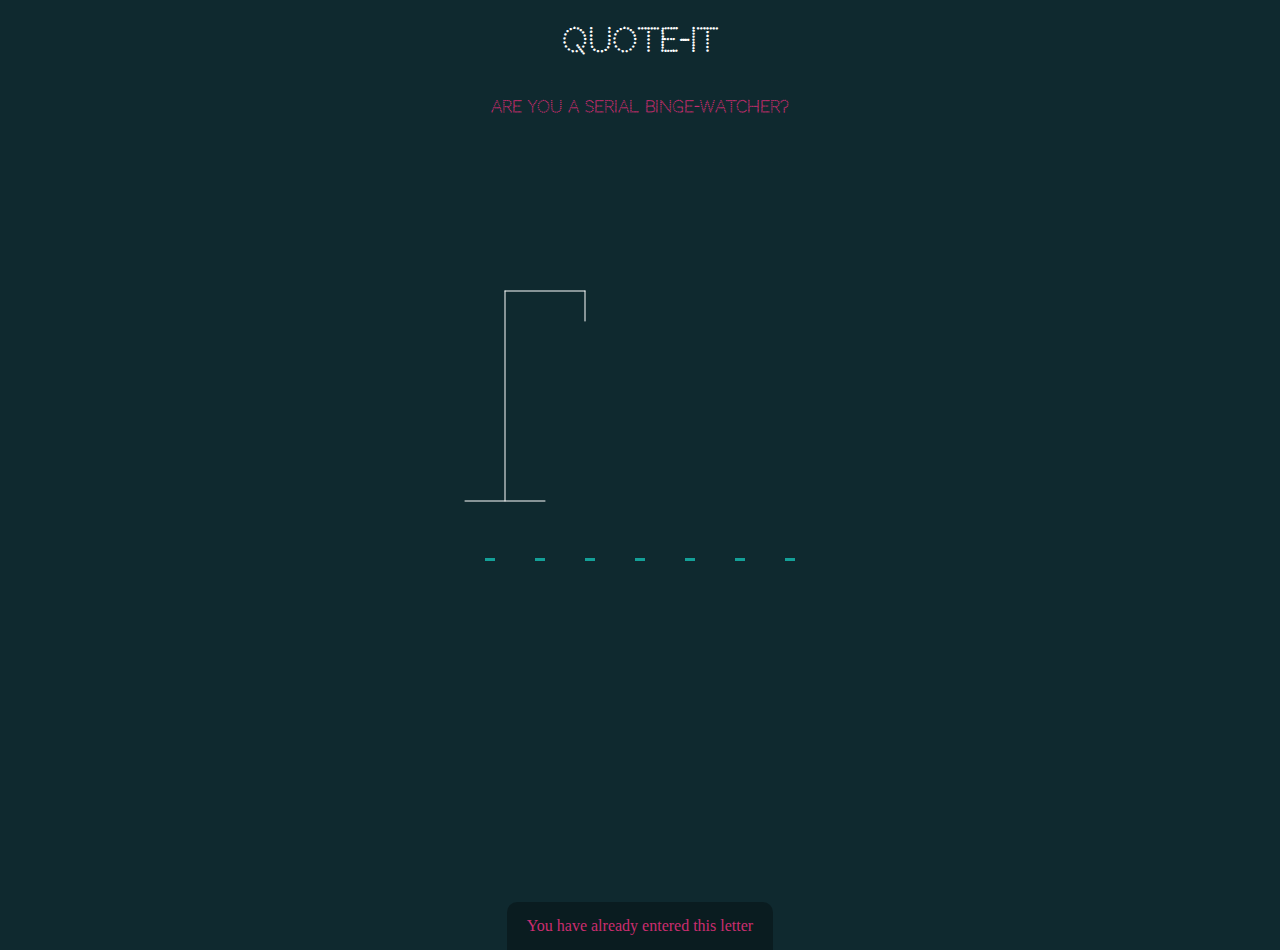
<file: index.html>
<!DOCTYPE html>
<html lang="en">
<head>
	<meta charset="UTF-8">
    <meta name="viewport"
          content="width=device-width, user-scalable=no, initial-scale=1.0, maximum-scale=1.0, minimum-scale=1.0">
	<title>Quote-It</title>
	<link rel="stylesheet" type="text/css" href="q-style.css">
	<link rel="preconnect" href="https://fonts.gstatic.com">
<link rel="preconnect" href="https://fonts.gstatic.com">
<link href="https://fonts.googleapis.com/css2?family=Cinzel+Decorative:wght@700&family=Codystar&display=swap" rel="stylesheet">
</head>
<body>
	<h1>Quote-IT</h1>
	<p>
		<strong>Are you a serial binge-watcher?</strong>
	</p>
	<div class="game-container">
		<svg height="258" width="200" class="figure-container">
			<line x1="60" y1="20" x2="140" y2="20"/>
			<line x1="140" y1="20" x2="140" y2="50"/>
			<line x1="60" y1="20" x2="60" y2="230"/>
			<line x1="20" y1="230" x2="100" y2="230"/>
			<!--head-->
			<circle cx="140" cy="70" r="20" class="figure-part"/>
			<!--body-->
			<line x1="140" y1="90" x2="140" y2="150" class="figure-part"/>
			<line x1="140" y1="120" x2="110" y2="90" class="figure-part"/>
			<line x1="140" y1="120" x2="170" y2="90" class="figure-part"/>\
			<line x1="140" y1="150" x2="110" y2="180" class="figure-part"/>
			<line x1="140" y1="150" x2="170" y2="180" class="figure-part"/>
		</svg>
		<div class="wrong-letters-container">
			<div id="wrong-letters">
				<!-- <p><strong>Wrong</strong></p>
				<span>e,r,t,y</span> -->
			</div>
		</div>
		<div class="word" id="word">
			<!-- <div class="letter">d</div>
			<div class="letter">v</div>
			<div class="letter">i</div>
			<div class="letter">n</div>
			<div class="letter">e</div> -->
		</div>
		<!-- pop final message -->
		<div class="popup-container" id="popup-container">
			<div class="popup">
				<h2 id="final-message">
					Congratulations! You Won!!!
				</h2>
				<button id="play-button">
					Play Again
				</button>
			</div>
		</div>	
	</div>
	<!-- Notification -->
	<div class="notification-container" id="notification-container">
			<p>You have already entered this letter</p>
		</div>


	<script type="text/javascript" src="q-script.js"></script>
</body>
</html>
</file>
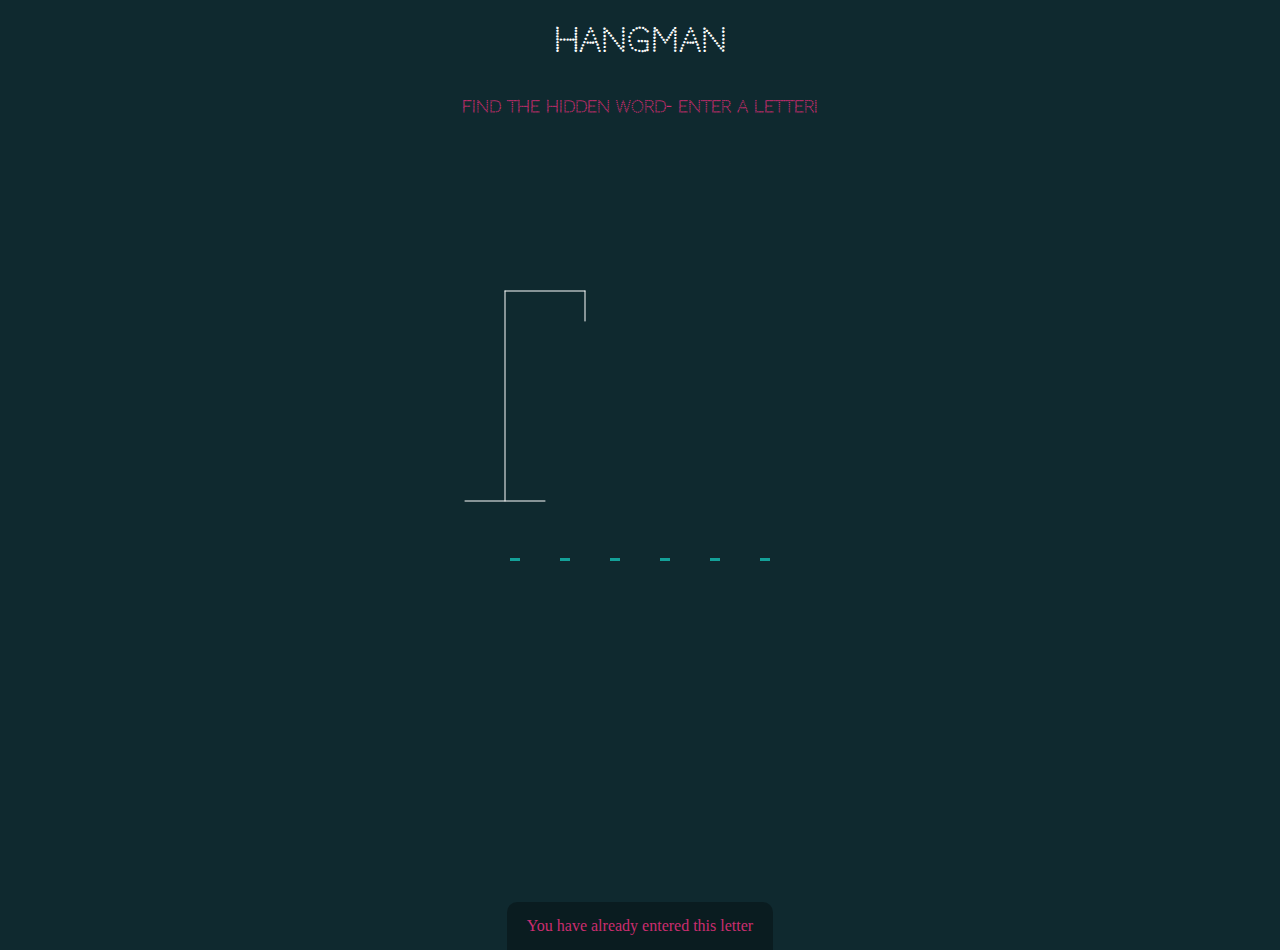
<file: Index.html>
<!DOCTYPE html>
<html lang="en">
<head>
	<meta charset="UTF-8">
    <meta name="viewport"
          content="width=device-width, user-scalable=no, initial-scale=1.0, maximum-scale=1.0, minimum-scale=1.0">
	<title>Hangman</title>
	<link rel="stylesheet" type="text/css" href="hangman-style.css">
	<link rel="preconnect" href="https://fonts.gstatic.com">
<link rel="preconnect" href="https://fonts.gstatic.com">
<link href="https://fonts.googleapis.com/css2?family=Cinzel+Decorative:wght@700&family=Codystar&display=swap" rel="stylesheet">
</head>
<body>
	<h1>HANGMAN</h1>
	<p>
		<strong>Find the hidden word- Enter a letter!</strong>
	</p>
	<div class="game-container">
		<svg height="258" width="200" class="figure-container">
			<line x1="60" y1="20" x2="140" y2="20"/>
			<line x1="140" y1="20" x2="140" y2="50"/>
			<line x1="60" y1="20" x2="60" y2="230"/>
			<line x1="20" y1="230" x2="100" y2="230"/>
			<!--head-->
			<circle cx="140" cy="70" r="20" class="figure-part"/>
			<!--body-->
			<line x1="140" y1="90" x2="140" y2="150" class="figure-part"/>
			<line x1="140" y1="120" x2="110" y2="90" class="figure-part"/>
			<line x1="140" y1="120" x2="170" y2="90" class="figure-part"/>\
			<line x1="140" y1="150" x2="110" y2="180" class="figure-part"/>
			<line x1="140" y1="150" x2="170" y2="180" class="figure-part"/>
		</svg>
		<div class="wrong-letters-container">
			<div id="wrong-letters">
				<!-- <p><strong>Wrong</strong></p>
				<span>e,r,t,y</span> -->
			</div>
		</div>
		<div class="word" id="word">
			<!-- <div class="letter">d</div>
			<div class="letter">v</div>
			<div class="letter">i</div>
			<div class="letter">n</div>
			<div class="letter">e</div> -->
		</div>
		<!-- pop final message -->
		<div class="popup-container" id="popup-container">
			<div class="popup">
				<h2 id="final-message">
					Congratulations! You Won!!!
				</h2>
				<button id="play-button">
					Play Again
				</button>
			</div>
		</div>	
	</div>
	<!-- Notification -->
	<div class="notification-container" id="notification-container">
			<p>You have already entered this letter</p>
		</div>


	<script type="text/javascript" src="hangman-script.js"></script>
</body>
</html>
</file>
<file: q-style.css>
*{
	box-sizing: border-box;
}
body{
	background-color: #0f292f;
	color: #ccc;
	font-family: 'Codystar', cursive;
	display: flex;
	flex-direction: column;
	align-items: center;
	height: 80vh;
	margin: 0;
	overflow: hidden;
}
h1{
	color: #fff;
}
p{
	color: #cb2d6f;
}
.game-container{
	padding: 20px 30px;
	position: relative;
	margin: auto;
	height: 350px;
	width: 450px;
}
.figure-container{
	fill:transparent;
	stroke: #fff;
	stroke: width:4px;
	
	stroke-linecap: round;
}
.figure-part{
	display: none;
}
.wrong-letters-container{
	position: absolute;
	top:20px;
	right: 20px;
	display: flex;
	flex-direction: column;
	text-align: right;
}
.wrong-letters-container p{
	margin: 0 0 5px;
	color: #14a098;
}
.wrong-letters-container span{
	font-size:22px;
	font-family: 'Caviar dreams';
}
.word{
	display: flex;
	position: absolute;
	bottom: 5px;
	top:270px;
	left: 50%;
	transform: translateX(-50%);
	font-family: 'Cinzel Decorative', cursive;
}
.letter{
	border-bottom:3px solid #14a098;
	display: inline-flex;
	font-size: 20px;
	align-items: center;
	justify-content: center;
	margin: 0 20px;
	height: 40px;
	width: 10px;
}
.popup-container{
	background-color: rgba(0,0,0,0.3);
	position: fixed;
	top:0;
	bottom: 0;
	right: 0;
	left: 0;
	align-items:center;
	justify-content: center;
	display: flex;
	display: none;

}
.popup{
	background:#cb2d6f;
	border-radius: 5px;
	box-shadow: 0 15px 10px 3px rgba(0,0,0,0.1);
	padding: 20px;
	text-align: center;
	font-family: 'Caviar';
}
.popup button{
	cursor: pointer;
	background-color: #fff;
	color: #cb2d6f;
	border:0;
	margin-top: 20px;
	padding: 12px 20px;
	font-size:16px;
}
.popup button:active{
	transform: scale(0.98);
}
.popup button:focus{
	outline: 0;
}
.notification-container {
	background-color: rgba(0,0,0,0.3);
	border-radius: 10px 10px 0 0;
	padding: 15px 20px;
	position: absolute;
	bottom: -50px;
	transition: transform 0.3s ease-in-out;
}
.notification-container p
{
	margin: 0;
	font-family: 'Caviar';
}
.notification-container.show{
	transform: translateY(-50px);
}
</file>
<file: hangman-style.css>
*{
	box-sizing: border-box;
}
body{
	background-color: #0f292f;
	color: #ccc;
	font-family: 'Codystar', cursive;
	display: flex;
	flex-direction: column;
	align-items: center;
	height: 80vh;
	margin: 0;
	overflow: hidden;
}
h1{
	color: #fff;
}
p{
	color: #cb2d6f;
}
.game-container{
	padding: 20px 30px;
	position: relative;
	margin: auto;
	height: 350px;
	width: 450px;
}
.figure-container{
	fill:transparent;
	stroke: #fff;
	stroke: width:4px;
	stroke-linecap: round;
}
.figure-part{
	display: none;
}
.wrong-letters-container{
	position: absolute;
	top:20px;
	right: 20px;
	display: flex;
	flex-direction: column;
	text-align: right;
}
.wrong-letters-container p{
	margin: 0 0 5px;
	color: #14a098;
}
.wrong-letters-container span{
	font-size:22px;
	font-family: 'Caviar dreams';
}
.word{
	display: flex;
	position: absolute;
	bottom: 5px;
	top:270px;
	left: 50%;
	transform: translateX(-50%);
	font-family: 'Cinzel Decorative', cursive;
}
.letter{
	border-bottom:3px solid #14a098;
	display: inline-flex;
	font-size: 20px;
	align-items: center;
	justify-content: center;
	margin: 0 20px;
	height: 40px;
	width: 10px;
}
.popup-container{
	background-color: rgba(0,0,0,0.3);
	position: fixed;
	top:0;
	bottom: 0;
	right: 0;
	left: 0;
	align-items:center;
	justify-content: center;
	display: flex;
	display: none;

}
.popup{
	background:#cb2d6f;
	border-radius: 5px;
	box-shadow: 0 15px 10px 3px rgba(0,0,0,0.1);
	padding: 20px;
	text-align: center;
	font-family: 'Caviar';
}
.popup button{
	cursor: pointer;
	background-color: #fff;
	color: #cb2d6f;
	border:0;
	margin-top: 20px;
	padding: 12px 20px;
	font-size:16px;
}
.popup button:active{
	transform: scale(0.98);
}
.popup button:focus{
	outline: 0;
}
.notification-container {
	background-color: rgba(0,0,0,0.3);
	border-radius: 10px 10px 0 0;
	padding: 15px 20px;
	position: absolute;
	bottom: -50px;
	transition: transform 0.3s ease-in-out;
}
.notification-container p
{
	margin: 0;
	font-family: 'Caviar';
}
.notification-container.show{
	transform: translateY(-50px);
}
</file>
